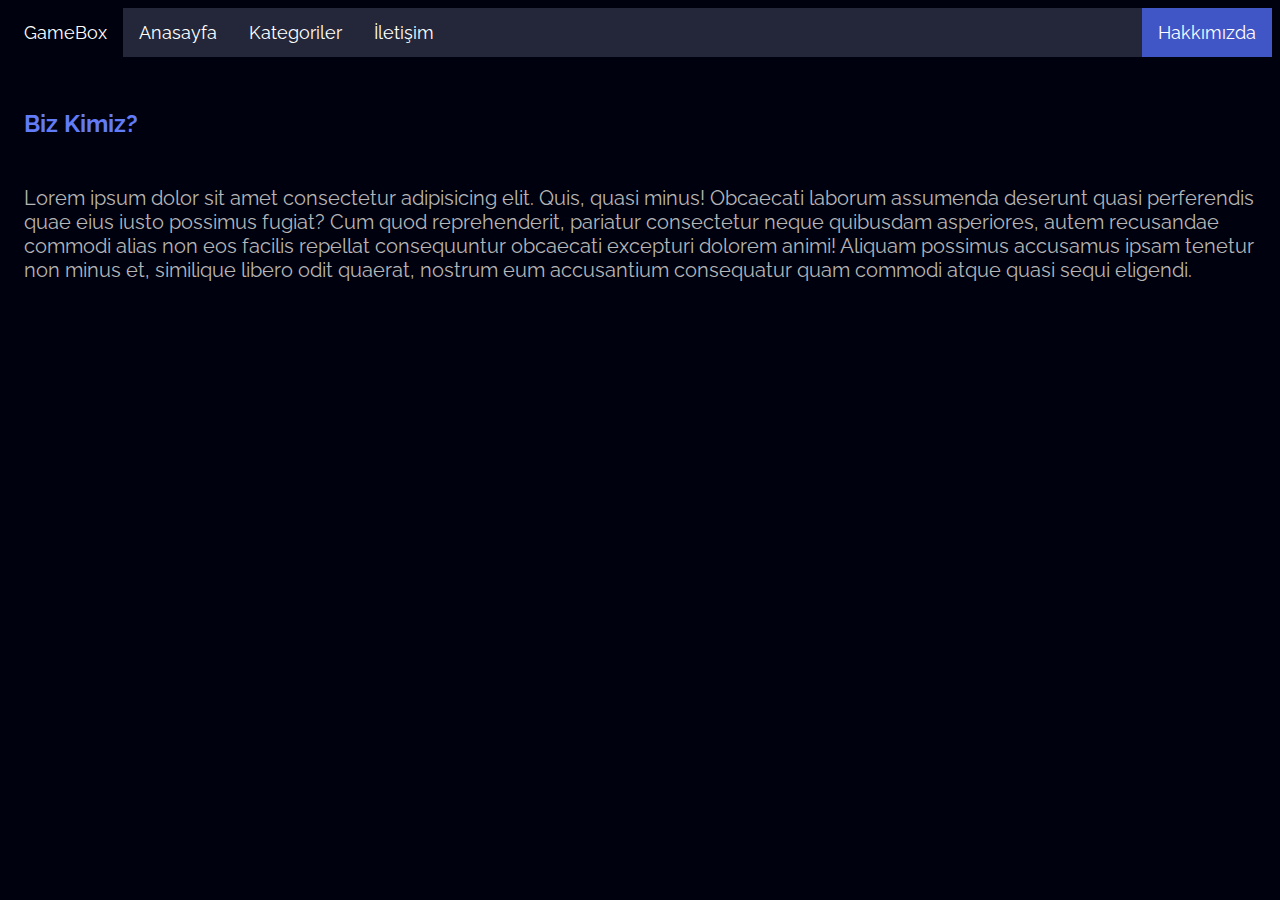
<file: about-us.html>
<!DOCTYPE html>
<html lang="tr">

<head>
    <meta charset="UTF-8">
    <meta http-equiv="X-UA-Compatible" content="IE=edge">
    <meta name="viewport" content="width=device-width, initial-scale=1.0">
    <link rel="preconnect" href="https://fonts.googleapis.com">
    <link rel="preconnect" href="https://fonts.gstatic.com" crossorigin>
    <link href="https://fonts.googleapis.com/css2?family=Raleway:wght@400;500;600&display=swap" rel="stylesheet">
    <link rel="stylesheet" href="gamebox.css">
    <title>GameBox | İletişim</title>
</head>

<body>

    <ul>
        <li style="background-color: #00010f;"><a href="">GameBox</a></li>
        <li><a href="index.html">Anasayfa</a></li>
        <li><a href="kategoriler.html">Kategoriler</a></li>
        <li><a href="contact.html">İletişim</a></li>
        <li style="float:right"><a class="active" href="about-us.html">Hakkımızda</a></li>
    </ul>

    <br>
    <h2>Biz Kimiz?</h2>
    <p>Lorem ipsum dolor sit amet consectetur adipisicing elit. Quis, quasi minus! Obcaecati laborum assumenda deserunt
        quasi perferendis quae eius iusto possimus fugiat? Cum quod reprehenderit, pariatur consectetur neque quibusdam
        asperiores, autem recusandae commodi alias non eos facilis repellat consequuntur obcaecati excepturi dolorem
        animi! Aliquam possimus accusamus ipsam tenetur non minus et, similique libero odit quaerat, nostrum eum
        accusantium consequatur quam commodi atque quasi sequi eligendi.</p>


</body>

</html>
</file>
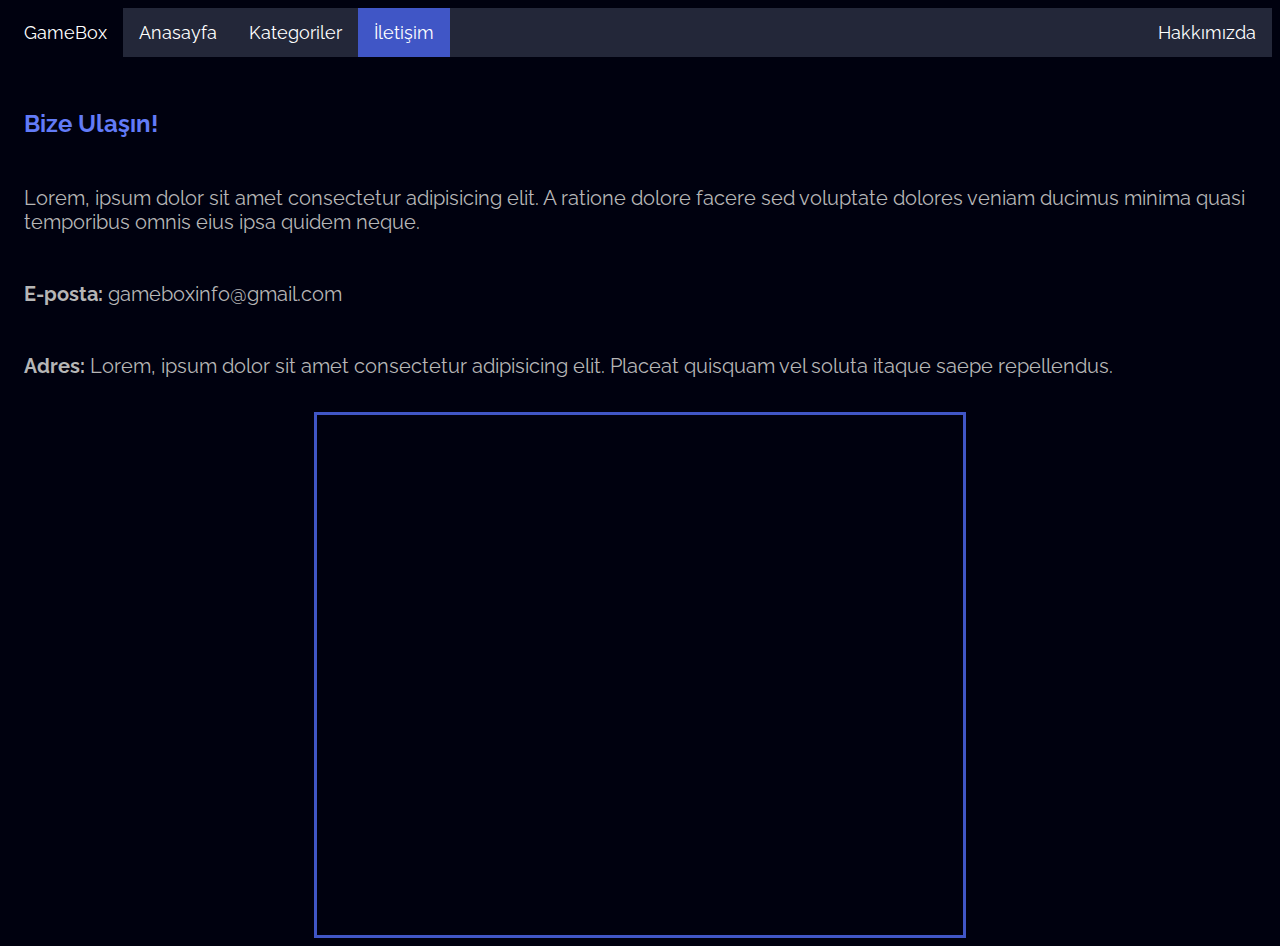
<file: contact.html>
<!DOCTYPE html>
<html lang="tr">

<head>
    <meta charset="UTF-8">
    <meta http-equiv="X-UA-Compatible" content="IE=edge">
    <meta name="viewport" content="width=device-width, initial-scale=1.0">
    <link rel="preconnect" href="https://fonts.googleapis.com">
    <link rel="preconnect" href="https://fonts.gstatic.com" crossorigin>
    <link href="https://fonts.googleapis.com/css2?family=Raleway:wght@400;500;600&display=swap" rel="stylesheet">
    <link rel="stylesheet" href="gamebox.css">
    <title>GameBox | İletişim</title>
</head>

<body>

    <ul>
        <li style="background-color: #00010f;"><a href="">GameBox</a></li>
        <li><a href="index.html">Anasayfa</a></li>
        <li><a href="kategoriler.html">Kategoriler</a></li>
        <li><a class="active" href="contact.html">İletişim</a></li>
        <li style="float:right"><a href="about-us.html">Hakkımızda</a></li>
    </ul>

    <br>
    <h2>Bize Ulaşın!</h2>
    <p>Lorem, ipsum dolor sit amet consectetur adipisicing elit. A ratione dolore facere sed voluptate dolores veniam
        ducimus minima quasi temporibus omnis eius ipsa quidem neque.</p>

    <p> <b>E-posta:</b> gameboxinfo@gmail.com</p>
    <p> <b>Adres:</b> Lorem, ipsum dolor sit amet consectetur adipisicing elit. Placeat quisquam vel soluta itaque saepe
        repellendus.</p>


    <div class="mapouter center">
        <div class="gmap_canvas"><iframe width="626" height="500" id="gmap_canvas"
                src="https://maps.google.com/maps?q=istanbul%20kad%C4%B1k%C3%B6y&t=k&z=13&ie=UTF8&iwloc=&output=embed"
                frameborder="0" scrolling="no" marginheight="0" marginwidth="0"></iframe><a
                href="https://123movies-to.org">123movies</a><br>
            <style>
                .mapouter {
                    position: relative;
                    text-align: right;
                    height: 500px;
                    width: 626px;
                }
            </style><a href="https://www.embedgooglemap.net">embedgooglemap.net</a>
            <style>
                .gmap_canvas {
                    overflow: hidden;
                    background: none !important;
                    height: 500px;
                    width: 626px;
                }
            </style>
        </div>
    </div>


</body>

</html>
</file>
<file: gamebox.css>
ul {
    list-style-type: none;
    margin: 0;
    padding: 0;
    overflow: hidden;
    background-color: #232739;
}

li {
    float: left;
    /*  border-right: 1px solid #627bf7;  */
}

li:last-child {
    border-right: none;
}

li a {
    display: block;
    color: white;
    text-align: center;
    padding: 14px 16px;
    text-decoration: none;
    font-size: 18px;
    font-family: 'Raleway', sans-serif;
}

li a:hover:not(.active) {
    background-color: #111;
}

.active {
    background-color: #4056c6;
}

body {
    background-color: #00010f;
    /* background-image: url('https://wallpaper.dog/large/10698893.jpg');
    background-size: cover; */
}

h1 {
    color: #627bf7;
    font-size: 28px;
    font-family: "Raleway", sans-serif;

    padding: 14px 16px;
}

p {
    color: rgb(182, 182, 182);
    font-size: 20px;
    font-family: "Raleway", sans-serif;
    padding: 14px 16px;
}

h2 {
    color: #627bf7;
    font-size: 24px;
    font-family: "Raleway", sans-serif;
    padding: 14px 16px;
}

.center {
    margin: auto;
    width: 50%;
    border: 3px solid #4056c6;
    padding: 10px;
}

li p {
    font-size: 20px;

}
</file>
